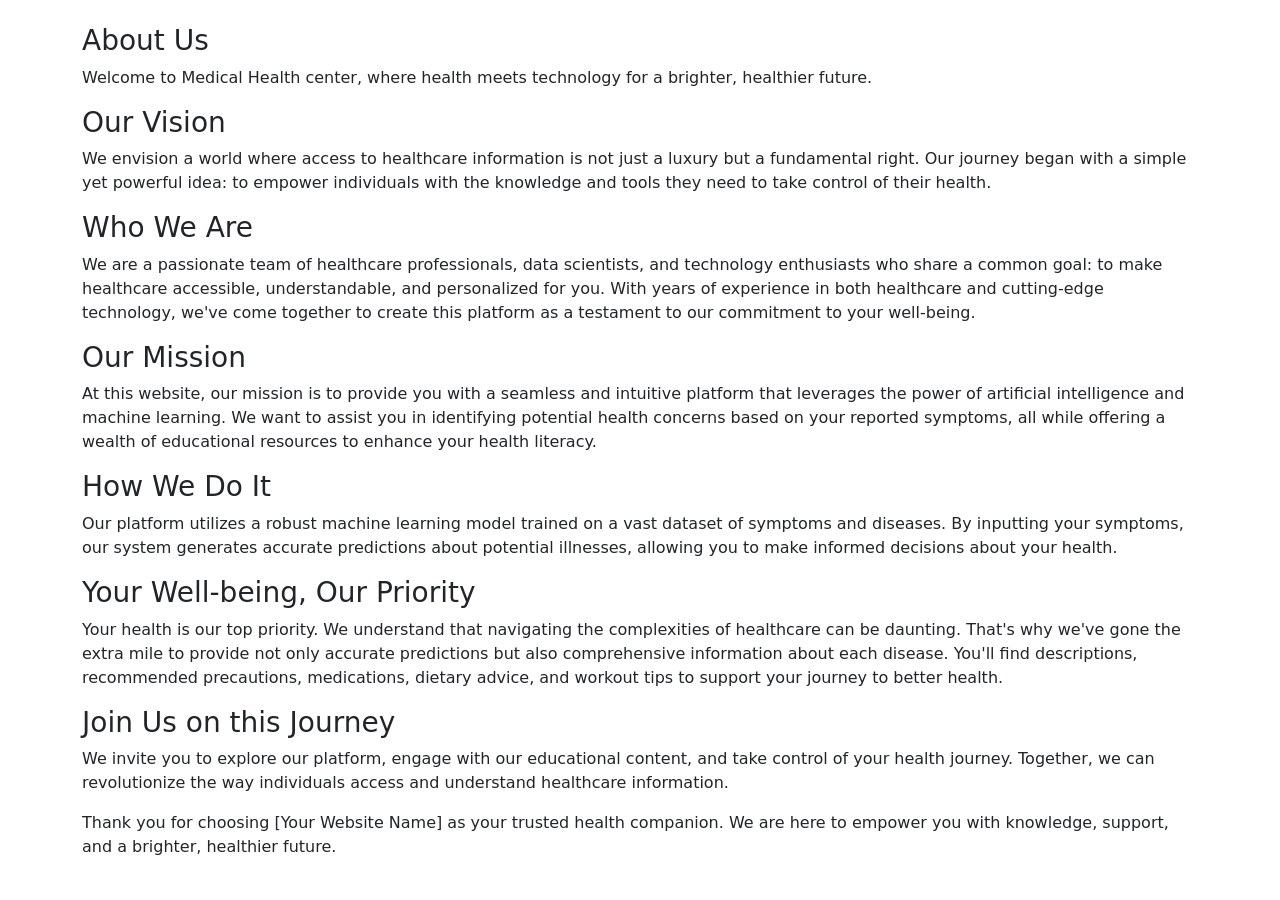
<file: FYP/templates/about.html>
<!doctype html>
<html lang="en">
  <head>
    <meta charset="utf-8">
    <meta name="viewport" content="width=device-width, initial-scale=1">
    <title>Bootstrap demo</title>
    <link href="https://cdn.jsdelivr.net/npm/bootstrap@5.3.1/dist/css/bootstrap.min.css" rel="stylesheet" integrity="sha384-4bw+/aepP/YC94hEpVNVgiZdgIC5+VKNBQNGCHeKRQN+PtmoHDEXuppvnDJzQIu9" crossorigin="anonymous">
  </head>
  <body>
    <div class="container my-4 mt-4">


     <h3> About Us</h3>

<p>Welcome to Medical Health center, where health meets technology for a brighter, healthier future.
</p>
<h3>Our Vision</h3>

<p>We envision a world where access to healthcare information is not just a luxury but a fundamental right. Our journey began with a simple yet powerful idea: to empower individuals with the knowledge and tools they need to take control of their health.
</p>
<h3>Who We Are
</h3>
<p>We are a passionate team of healthcare professionals, data scientists, and technology enthusiasts who share a common goal: to make healthcare accessible, understandable, and personalized for you. With years of experience in both healthcare and cutting-edge technology, we've come together to create this platform as a testament to our commitment to your well-being.
</p>
<h3>Our Mission</h3>

<p>At this website, our mission is to provide you with a seamless and intuitive platform that leverages the power of artificial intelligence and machine learning. We want to assist you in identifying potential health concerns based on your reported symptoms, all while offering a wealth of educational resources to enhance your health literacy.
</p>
<h3>How We Do It</h3>

<p>Our platform utilizes a robust machine learning model trained on a vast dataset of symptoms and diseases. By inputting your symptoms, our system generates accurate predictions about potential illnesses, allowing you to make informed decisions about your health.
</p>
<h3>Your Well-being, Our Priority</h3>

<p>Your health is our top priority. We understand that navigating the complexities of healthcare can be daunting. That's why we've gone the extra mile to provide not only accurate predictions but also comprehensive information about each disease. You'll find descriptions, recommended precautions, medications, dietary advice, and workout tips to support your journey to better health.
</p>
<h3>Join Us on this Journey
</h3>
<p>We invite you to explore our platform, engage with our educational content, and take control of your health journey. Together, we can revolutionize the way individuals access and understand healthcare information.
</p>
<p>Thank you for choosing [Your Website Name] as your trusted health companion. We are here to empower you with knowledge, support, and a brighter, healthier future.
</p>

    </div>
    <script src="https://cdn.jsdelivr.net/npm/bootstrap@5.3.1/dist/js/bootstrap.bundle.min.js" integrity="sha384-HwwvtgBNo3bZJJLYd8oVXjrBZt8cqVSpeBNS5n7C8IVInixGAoxmnlMuBnhbgrkm" crossorigin="anonymous"></script>
  </body>
</html>
</file>
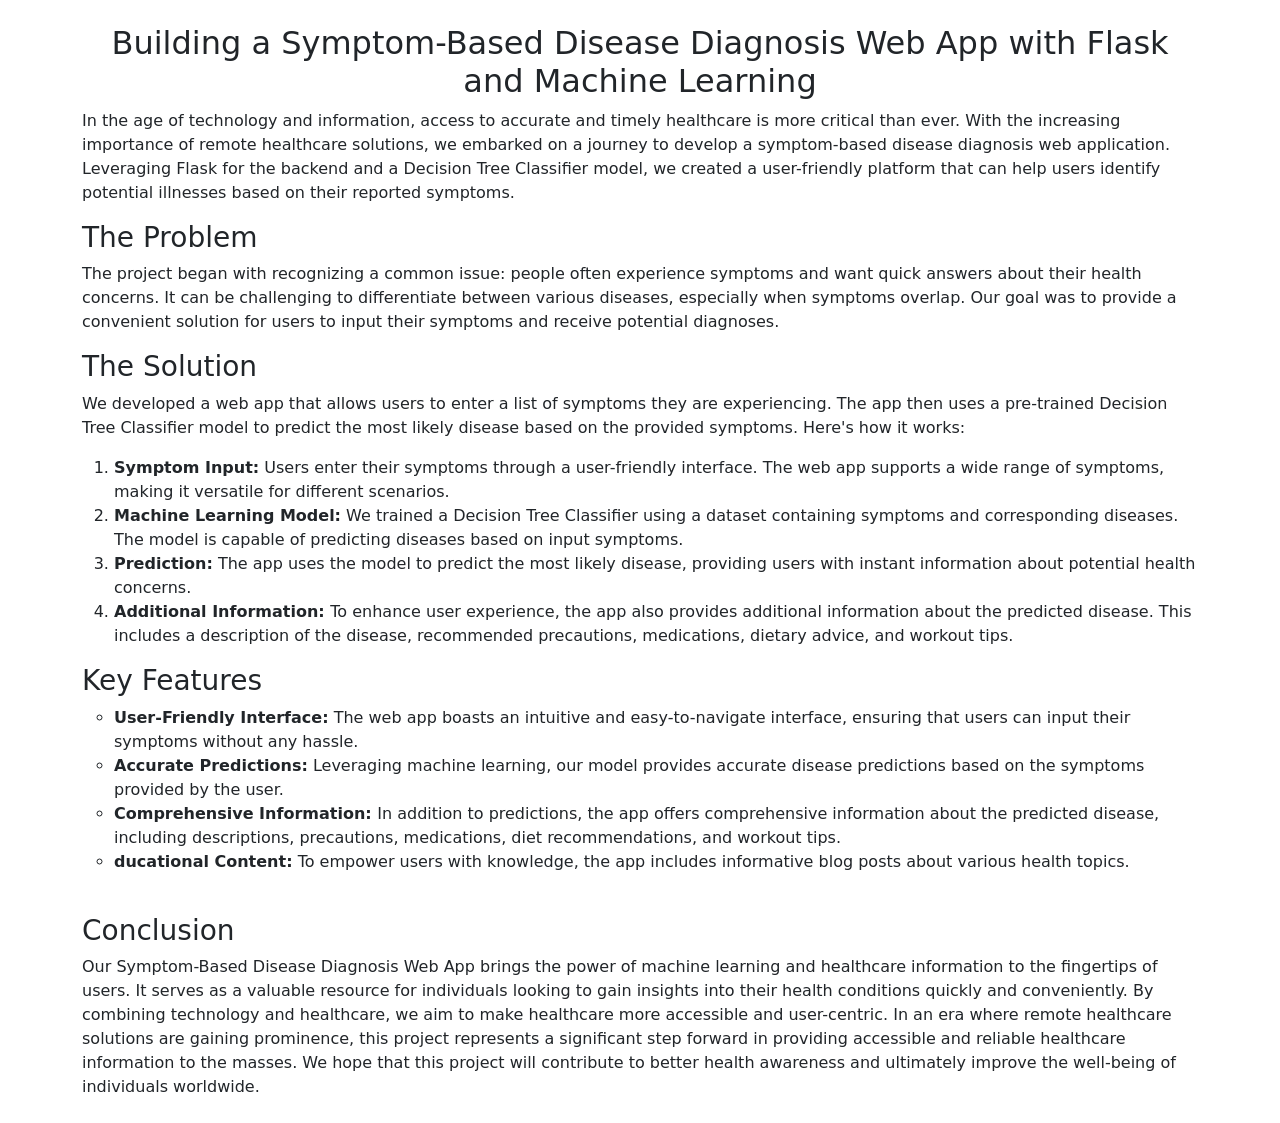
<file: FYP/templates/blog.html>
<!doctype html>
<html lang="en">
  <head>
    <meta charset="utf-8">
    <meta name="viewport" content="width=device-width, initial-scale=1">
    <title>Blog Post</title>
    <link href="https://cdn.jsdelivr.net/npm/bootstrap@5.3.1/dist/css/bootstrap.min.css" rel="stylesheet" integrity="sha384-4bw+/aepP/YC94hEpVNVgiZdgIC5+VKNBQNGCHeKRQN+PtmoHDEXuppvnDJzQIu9" crossorigin="anonymous">
  </head>
  <body>
    <div class="container my-4 mt-4">

        <h2 class="text-center"> Building a Symptom-Based Disease Diagnosis Web App with Flask and Machine Learning</h2>
        <p>In the age of technology and information, access to accurate and timely healthcare is more critical than ever. With the increasing importance of remote healthcare solutions, we embarked on a journey to develop a symptom-based disease diagnosis web application. Leveraging Flask for the backend and a Decision Tree Classifier model, we created a user-friendly platform that can help users identify potential illnesses based on their reported symptoms.</p>

        <h3>The Problem</h3>
        <p>The project began with recognizing a common issue: people often experience symptoms and want quick answers about their health concerns. It can be challenging to differentiate between various diseases, especially when symptoms overlap. Our goal was to provide a convenient solution for users to input their symptoms and receive potential diagnoses.</p>

        <h3>The Solution</h3>
        <p>We developed a web app that allows users to enter a list of symptoms they are experiencing. The app then uses a pre-trained Decision Tree Classifier model to predict the most likely disease based on the provided symptoms. Here's how it works:</p>

        <ol>
            <li><b><strong>Symptom Input:</strong></b> Users enter their symptoms through a user-friendly interface. The web app supports a wide range of symptoms, making it versatile for different scenarios.</li>
            <li><b><strong>Machine Learning Model:</strong></b> We trained a Decision Tree Classifier using a dataset containing symptoms and corresponding diseases. The model is capable of predicting diseases based on input symptoms.</li>
            <li><b><strong>Prediction:</strong></b> The app uses the model to predict the most likely disease, providing users with instant information about potential health concerns.</li>
            <li><b><strong>Additional Information: </strong></b> To enhance user experience, the app also provides additional information about the predicted disease. This includes a description of the disease, recommended precautions, medications, dietary advice, and workout tips.</li>

        </ol>

        <h3>Key Features</h3>
        <ul type="circle">
            <li><b><strong>User-Friendly Interface:</strong></b> The web app boasts an intuitive and easy-to-navigate interface, ensuring that users can input their symptoms without any hassle.</li>
            <li><b><strong>Accurate Predictions:</strong></b> Leveraging machine learning, our model provides accurate disease predictions based on the symptoms provided by the user.</li>
            <li><b><strong>Comprehensive Information: </strong></b>In addition to predictions, the app offers comprehensive information about the predicted disease, including descriptions, precautions, medications, diet recommendations, and workout tips.</li>
            <li><b><strong>ducational Content:</strong></b> To empower users with knowledge, the app includes informative blog posts about various health topics.</li>
        </ul>

        <br>

        <h3>Conclusion</h3>
        <p>Our Symptom-Based Disease Diagnosis Web App brings the power of machine learning and healthcare information to the fingertips of users. It serves as a valuable resource for individuals looking to gain insights into their health conditions quickly and conveniently. By combining technology and healthcare, we aim to make healthcare more accessible and user-centric.

In an era where remote healthcare solutions are gaining prominence, this project represents a significant step forward in providing accessible and reliable healthcare information to the masses. We hope that this project will contribute to better health awareness and ultimately improve the well-being of individuals worldwide.</p>

    </div>
    <script src="https://cdn.jsdelivr.net/npm/bootstrap@5.3.1/dist/js/bootstrap.bundle.min.js" integrity="sha384-HwwvtgBNo3bZJJLYd8oVXjrBZt8cqVSpeBNS5n7C8IVInixGAoxmnlMuBnhbgrkm" crossorigin="anonymous"></script>
  </body>
</html>
</file>
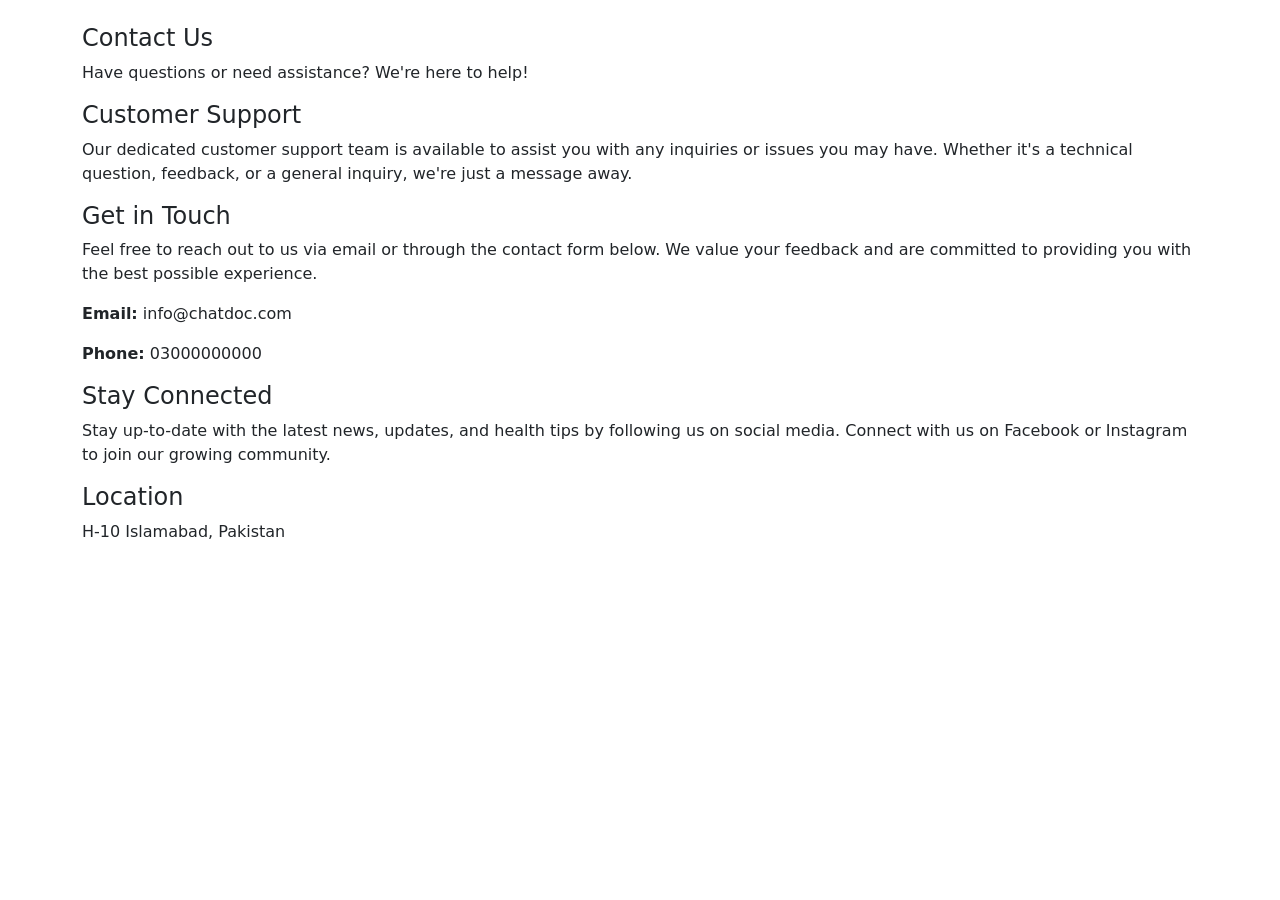
<file: FYP/templates/contact.html>
<!doctype html>
<html lang="en">
  <head>
    <meta charset="utf-8">
    <meta name="viewport" content="width=device-width, initial-scale=1">
    <title>Bootstrap demo</title>
    <link href="https://cdn.jsdelivr.net/npm/bootstrap@5.3.1/dist/css/bootstrap.min.css" rel="stylesheet" integrity="sha384-4bw+/aepP/YC94hEpVNVgiZdgIC5+VKNBQNGCHeKRQN+PtmoHDEXuppvnDJzQIu9" crossorigin="anonymous">
  </head>
  <body>
    <div class="container my-4 mt-4">

<h4>      Contact Us
</h4>
<p>Have questions or need assistance? We're here to help!
</p>
<h4>Customer Support
</h4>
<p>Our dedicated customer support team is available to assist you with any inquiries or issues you may have. Whether it's a technical question, feedback, or a general inquiry, we're just a message away.
</p>
<h4>Get in Touch
</h4>
<p>Feel free to reach out to us via email or through the contact form below. We value your feedback and are committed to providing you with the best possible experience.
</p>
<p><b>Email:</b> info@chatdoc.com</p>
<p><b>Phone:</b> 03000000000</p>


<h4>Stay Connected</h4>
<p>Stay up-to-date with the latest news, updates, and health tips by following us on social media. Connect with us on Facebook or Instagram to join our growing community.
</p>
<h4>Location
</h4>
<p>H-10 Islamabad, Pakistan</p>



    </div>
    <script src="https://cdn.jsdelivr.net/npm/bootstrap@5.3.1/dist/js/bootstrap.bundle.min.js" integrity="sha384-HwwvtgBNo3bZJJLYd8oVXjrBZt8cqVSpeBNS5n7C8IVInixGAoxmnlMuBnhbgrkm" crossorigin="anonymous"></script>
  </body>
</html>
</file>
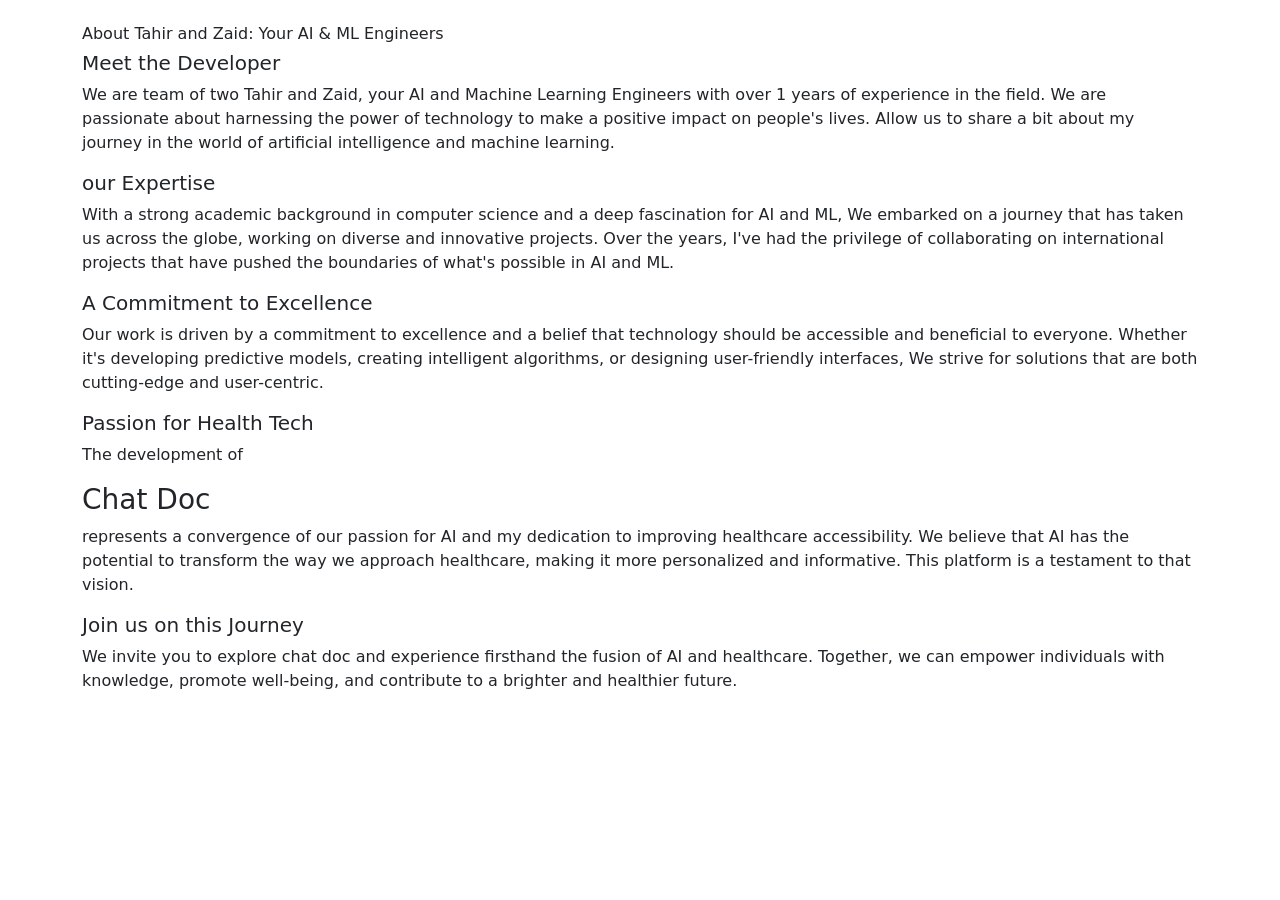
<file: FYP/templates/developer.html>
<!doctype html>
<html lang="en">
  <head>
    <meta charset="utf-8">
    <meta name="viewport" content="width=device-width, initial-scale=1">
    <title>Bootstrap demo</title>
    <link href="https://cdn.jsdelivr.net/npm/bootstrap@5.3.1/dist/css/bootstrap.min.css" rel="stylesheet" integrity="sha384-4bw+/aepP/YC94hEpVNVgiZdgIC5+VKNBQNGCHeKRQN+PtmoHDEXuppvnDJzQIu9" crossorigin="anonymous">
  </head>
  <body>

  <div class="container my-4 mt-4">
<h6>    About Tahir and Zaid: Your AI & ML Engineers
</h6>
<h5>Meet the Developer</h5>

<p>We are team of two Tahir and Zaid, your AI and Machine Learning Engineers with over 1 years of experience in the field. We are passionate about harnessing the power of technology to make a positive impact on people's lives. Allow us to share a bit about my journey in the world of artificial intelligence and machine learning.
</p>
<h5>our Expertise
</h5>
<p>With a strong academic background in computer science and a deep fascination for AI and ML, We embarked on a journey that has taken us across the globe, working on diverse and innovative projects. Over the years, I've had the privilege of collaborating on international projects that have pushed the boundaries of what's possible in AI and ML.
</p>
<h5>A Commitment to Excellence
</h5>
<p>Our work is driven by a commitment to excellence and a belief that technology should be accessible and beneficial to everyone. Whether it's developing predictive models, creating intelligent algorithms, or designing user-friendly interfaces, We strive for solutions that are both cutting-edge and user-centric.
</p>
<h5>Passion for Health Tech
</h5>
<p>The development of <h3>Chat Doc</h3> represents a convergence of our passion for AI and my dedication to improving healthcare accessibility. We believe that AI has the potential to transform the way we approach healthcare, making it more personalized and informative. This platform is a testament to that vision.
</p>
<h5>Join us on this Journey
</h5>
<p>We invite you to explore chat doc and experience firsthand the fusion of AI and healthcare. Together, we can empower individuals with knowledge, promote well-being, and contribute to a brighter and healthier future.
</p>
  </div>
    <script src="https://cdn.jsdelivr.net/npm/bootstrap@5.3.1/dist/js/bootstrap.bundle.min.js" integrity="sha384-HwwvtgBNo3bZJJLYd8oVXjrBZt8cqVSpeBNS5n7C8IVInixGAoxmnlMuBnhbgrkm" crossorigin="anonymous"></script>
  </body>
</html>
</file>
